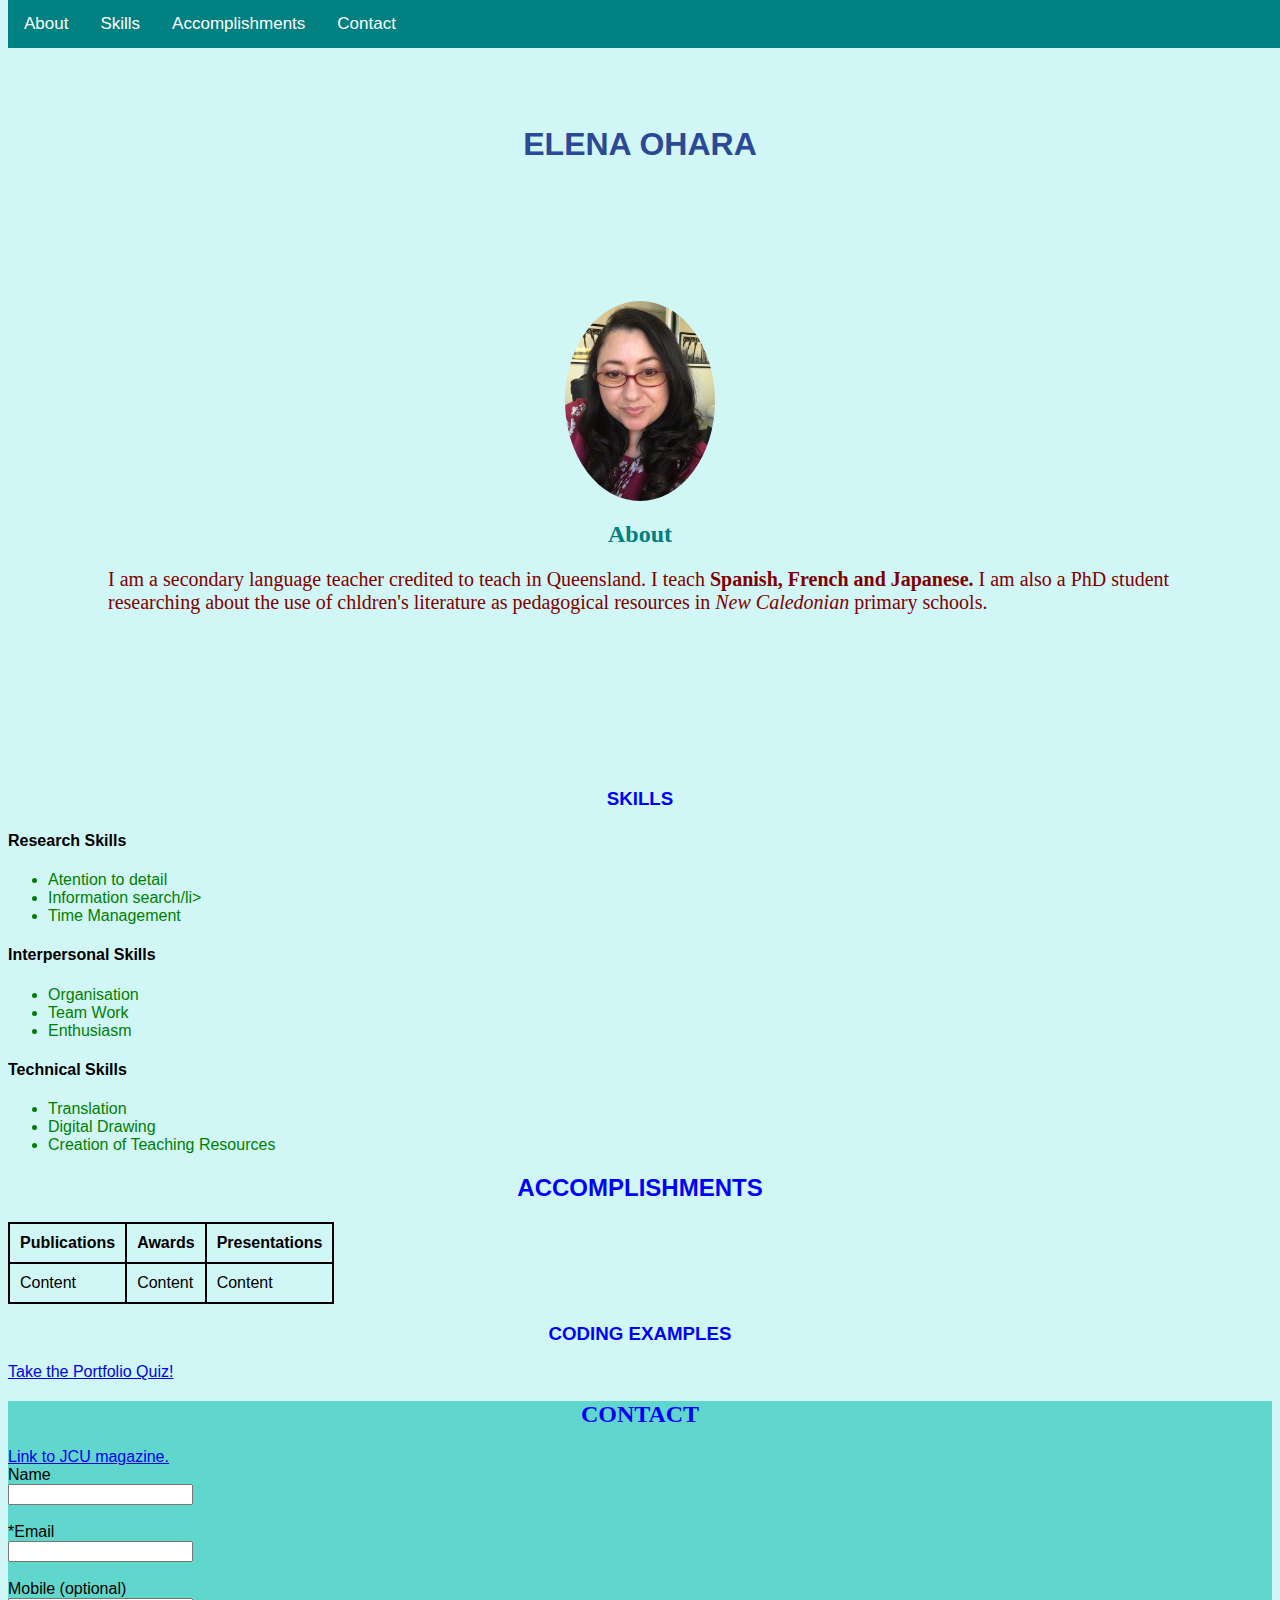
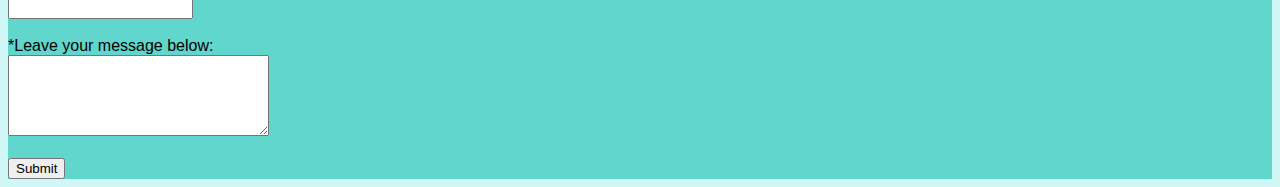
<file: index.html>
<!DOCTYPE html> 
<html> 
    <head> 
        <link rel="stylesheet" href="https://cdnjs.cloudflare.com/ajax/libs/font-awesome/4.7.0/css/font-awesome.min.css">
        <meta name="viewport" content="width=device-width, user-scalable=no">
        <link href="style.css" type="text/css" rel="stylesheet">   
        <title>
         Elena Ohara's Portfolio
        </title>
    </head>  
 <body>
      <header>
        <nav class="topnav" id="portfolioTopnav"></navclass>
          <a href="#about">About</a>
          <a href="#skills">Skills</a>
          <a href="#accomplishments">Accomplishments</a>
          <a href="#contact">Contact</a>
          <a href="javascript:void(0);" class="icon" onclick="openMenu()"><i class="fa fa-bars"></i></a>
        </nav>
         <h1>Elena Ohara</h1>
        </header>
            <div id=aboutsection>
                <figure>
                <a href="https://www.jcu.edu.au/this-is-uni/people-and-societies/articles/language-as-the-direct-route-to-understanding" target="_blank"><img src="elena.jpg"width="150" height="200" alt="Lady in glasses"/></a>  
            </figure>
            <!--About Section-->
            <h2 class="heading uppercase" id="about">About</h2>
            <p> I am a secondary language teacher credited to teach in Queensland. I teach <strong>Spanish, French and Japanese.</strong> I am also a PhD student researching about the use of chldren's literature as pedagogical resources in <em>New Caledonian </em>primary schools. </p>
            </div>
            <br>
            <br>
            <!--Skill Section-->
            <h3 id="skills">Skills</h3>
            <h4>Research Skills</h4>
            <ul class="list">
                <li>Atention to detail</li>
                <li>Information search/li>
                    <li>Time Management</li>
            </ul>
            <h4>Interpersonal Skills</h4>
            <ul class="list">
                <li>Organisation</li>
                <li>Team Work</li>
                <li> Enthusiasm</li>
            </ul>
            <h4>Technical Skills</h4>
            <ul class="list">
                <li>Translation</li>
                <li>Digital Drawing</li>
                <li>Creation of Teaching Resources</li>
            </ul>
        </div>
        <div id="accomplishmentssection">
            <!--Accomplishments Section-->
            <h2 id="accomplishments">Accomplishments</h2>
            <table>
                <tr>
                    <th scope="col">Publications</th>
                    <th Scope="col">Awards</th>
                    <th Scope="col">Presentations</th>
                    </tr>
                    <tr>
                    <td>Content</td>
                    <td>Content</td>
                    <td>Content</td>
                </tr>
                <tr>
                </tr>
            </table>
            </div>
            <div>
            <h3>Coding Examples</h3>
            <a href="quiz.html" target="_blank">Take the Portfolio Quiz!</a>
        </div>
            <div id="contactsection">
            <h2 class="contactform" id="contact">Contact</h2>
            <a href="https://www.jcu.edu.au/this-is-uni/people-and-societies/articles/language-as-the-direct-route-to-understanding"target="_blank">Link to JCU magazine.</a>
            <br>
         <form id="contactform" action="https://formspree.io/f/mqkjazae" method="POST">
                <label for="name">Name</label>
                <br>
                <input type="text" name="name" id="name" required>
                <br>
                <br>
                <label for="email">*Email</label>
                <br>
                <input type="text" name="email" id="email" required pattern="[a-z0-9._%+-]+@[a-z0-9.-]+\.[a-z]{2,}$">
                <br>
                <br>
                <label for="mobile">Mobile (optional)</label>
                <br>
                <input type="text" name="mobile" id="mobile" pattern="[0-9]{10,16}">
                <br>
                <br>
                <label for="message">*Leave your message below:</label>
                <br>
                <textarea id="messsage" name="message" rows="5" cols="30" required>

                </textarea>
                <br>
                <br>
                <input type="submit">
         </form>
          </div>
        </main>
        <script src="./nav.js"></script>
        </body>
    </html>
</file>
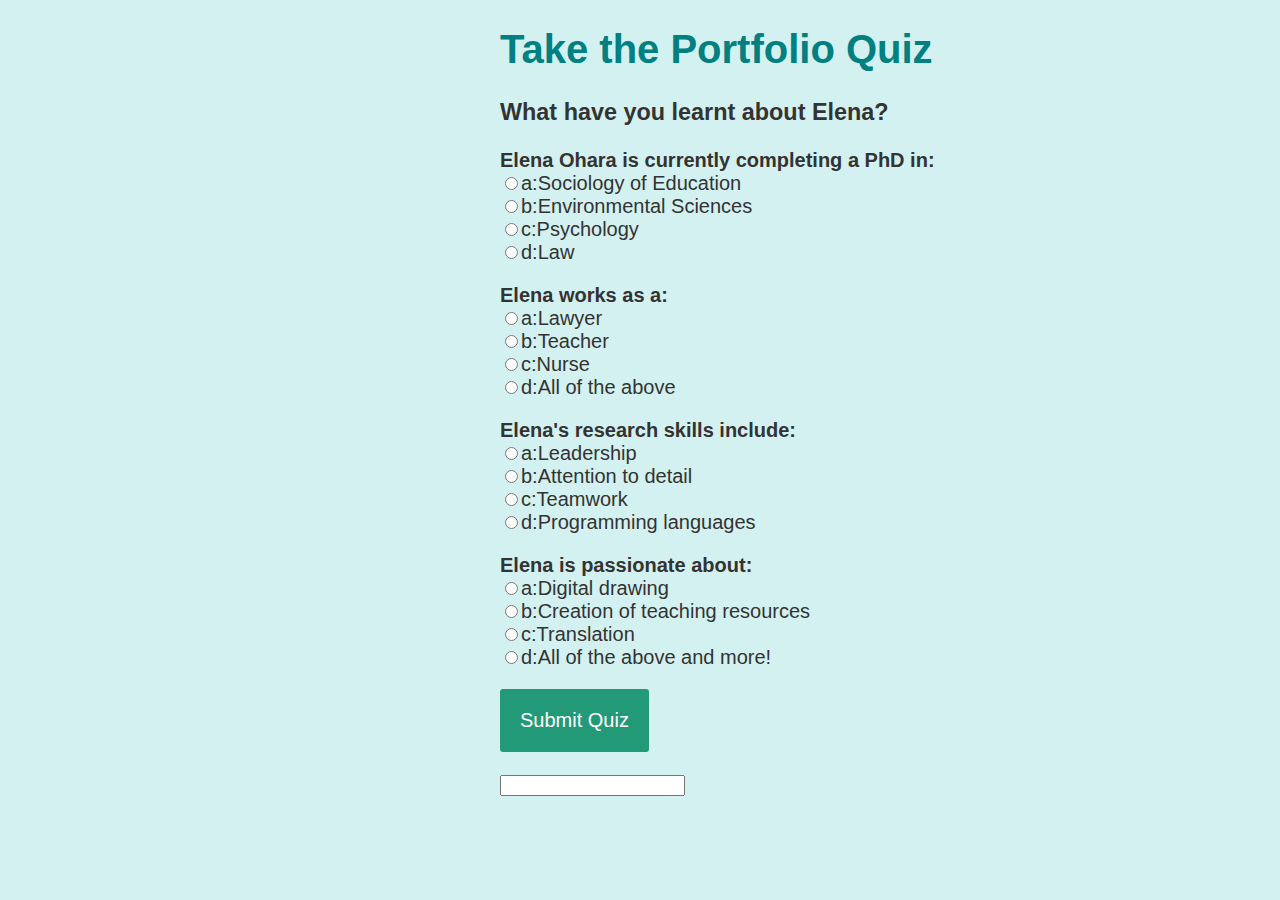
<file: quiz.html>
<!DOCTYPE html>
<html> 
    <head>
        <link href="./quizstyle.css" type="text/css" rel="stylesheet">    
    </head>  
    <body>
<h1>Take the Portfolio Quiz </h1>
<h3>What have you learnt about Elena?</h3>
<div id="quiz"></div>
<button id="submit">Submit Quiz</button>
<div id="results"></div>
        <form id="results" action="https://formspree.io/f/xjvzkbkq" method="POST">
            <input type="text" name="results" id= "results">
            <script src="./quiz.js"></script>
</body>
</html>
</file>
<file: style.css>
h2 {
    color:rgb(61, 19, 187);
    font-family: Arial;
}
p{
    color:maroon;
}
.heading{
    color:teal;
}
.uppercase{
    text-transform: uppercase;
}
#about {
    font-family: cursive; 
    text-transform: capitalize;
}
h2.contactform {
font-family: bold;
}
.list li {
color:green;
}
h1, h2, h3 {
text-transform: uppercase;
color:blue;
text-align: center;
}
body {
  font-family: Arial;  
  background-color: rgb(208, 246, 245);
}
p {
    font-size: 20px;
    font-family: ariel;
}
h1 {
    text-align: center;
    color: rgb(42, 73, 150);
    margin-top: 10%;
}
#contactsection {
    background-color: #60d6cc;
}
table, th, td {
    border: 2px solid black;
    border-collapse: collapse;
    padding: 10px;
}
img {
    border-radius: 100%;
    display:block;
    margin-left: auto;
    margin-right: auto;
}
#aboutsection {
    padding: 100px;
}

 /* Add a teal background color to the top navigation */
 .topnav {
  background-color:teal;
  overflow: hidden;
  position: fixed; 
  width: 100%;
  top: 0%;
}

/* Style the links inside the navigation bar */
.topnav a {
  float: left;
  display: block;
  color: #f2f2f2;
  text-align: center;
  padding: 14px 16px;
  text-decoration: none;
  font-size: 17px;
}
/* Hide a hamburger icon on your menu */
.topnav .icon {
  display: none;
}

/* Change the color of links on hover */
.topnav a:hover {
  background-color: #ddd;
  color: black;
}

/* Add an active class to highlight the current page */
.topnav a {
  color: white;
}

 /* When the screen is less than 600 pixels wide, hide all links, except for the first one ("Home"). Show the link that contains should open and close the topnav (.icon) */
 @media screen and (max-width: 600px) {
  .topnav a {
    display: none;
  }
  .topnav a.icon {
    float: right;
    display: block;
  }
}

/* The "responsive" class is added to the topnav with JavaScript when the user clicks on the icon. This class makes the topnav look good on small screens (display the links vertically instead of horizontally) */
@media screen and (max-width: 600px) {
  .topnav.responsive {
    position: fixed;
  }
  .topnav.responsive a.icon {
    color: white;
    position: absolute;
    right: 0;
    top: 0;
  }
  .topnav.responsive a {
    float: none;
    display: block;
    text-align: left;
  }
}
</file>
<file: quizstyle.css>
.question{
    font-weight: bold;
  }
  .answers {
    margin-bottom: 20px;
  }
  .answers label{
    display: block;
  }
  body{
    font-size: 20px;
    font-family: sans-serif;
    color: #333;
    margin-left: 500px;
    background-color: rgb(211, 241, 240);
  }
  .question{
    font-weight: 600;
  }
  .answers {
      margin-bottom: 20px;
  }
  .answers label{
      display: block;
    }
  #submit{
    font-family: sans-serif;
    font-size: 20px;
    background-color: #297;
    color: #fff;
    border: 0px;
    border-radius: 3px;
    padding: 20px;
    cursor: pointer;
    margin-bottom: 20px;
  }
  #submit:hover{
    background-color: #3a8;
  }
  h1{
    color:teal;
    
}
</file>
